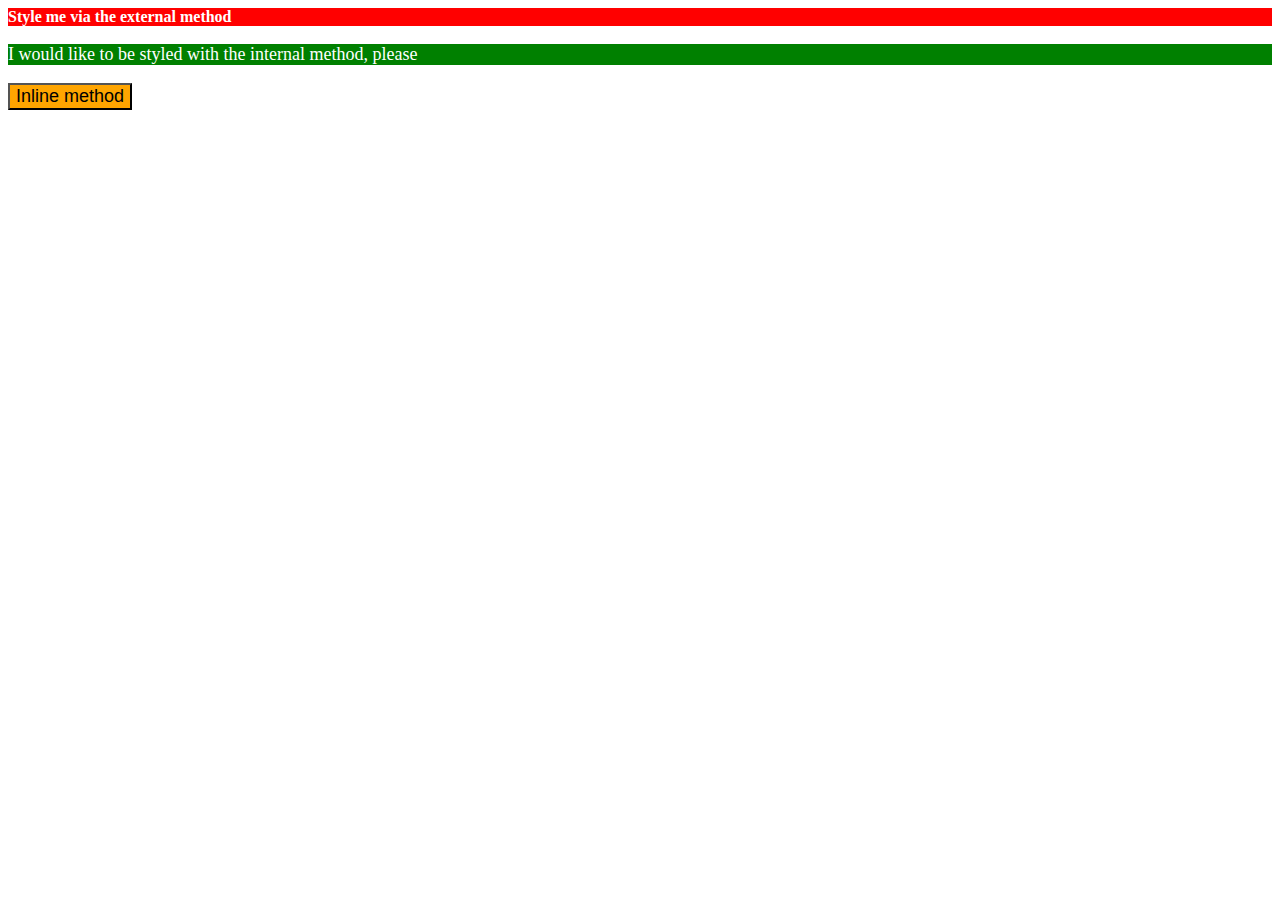
<file: index.html>
<!DOCTYPE html>
<html lang="en">
<head>
    <meta charset="UTF-8">
    <meta http-equiv="X-UA-Compatible" content="IE=edge">
    <meta name="viewport" content="width=device-width, initial-scale=1.0">
    <link rel="stylesheet" href="style.css">
    <style>
        p{
            background-color: green;
            color: white;
            font-size: 18px;
        }
    </style>
    <title>Document</title>
</head>
<body>
    <div>Style me via the external method</div> 
    <p>I would like to be styled with the internal method, please</p>
    <button style="background-color: orange; font-size: 18px;">Inline method</button>
</body>
</html>
</file>
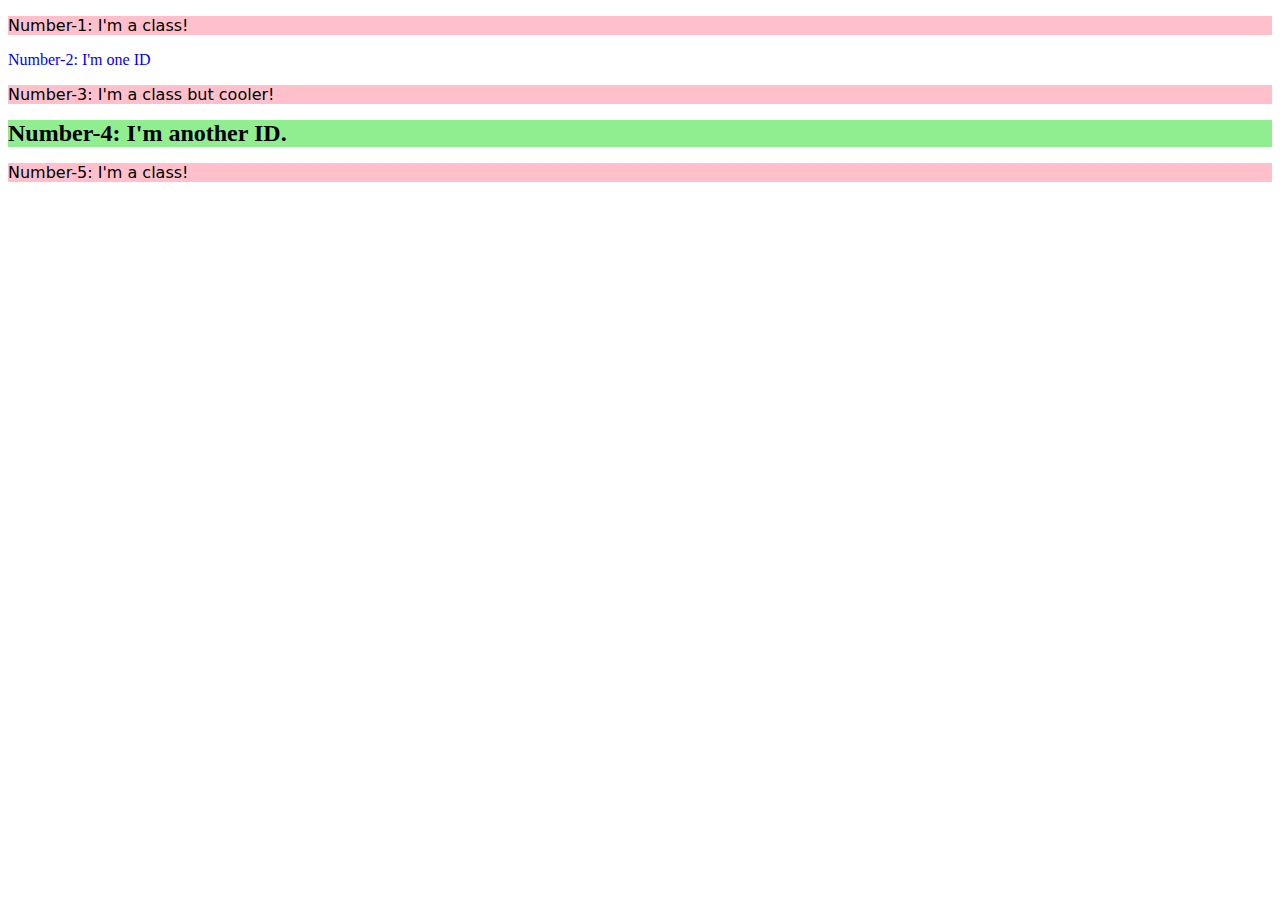
<file: 02-class-id-selectors/new.html>
<!DOCTYPE html>
<html lang="en">
<head>
    <meta charset="UTF-8">
    <meta http-equiv="X-UA-Compatible" content="IE=edge">
    <meta name="viewport" content="width=device-width, initial-scale=1.0">
    <link rel="stylesheet" href="style2.css">
    <title>Document</title>
</head>
<body>
    <p class="odd">Number-1: I'm a class!</p>
    <div class="even" id="two">Number-2: I'm one ID</div>
    <p class="odd">Number-3: I'm a class but cooler!</p>
    <div class="even" id="four">Number-4: I'm another ID.</div>
    <p class="odd">Number-5: I'm a class!</p>
</body>
</html>
</file>
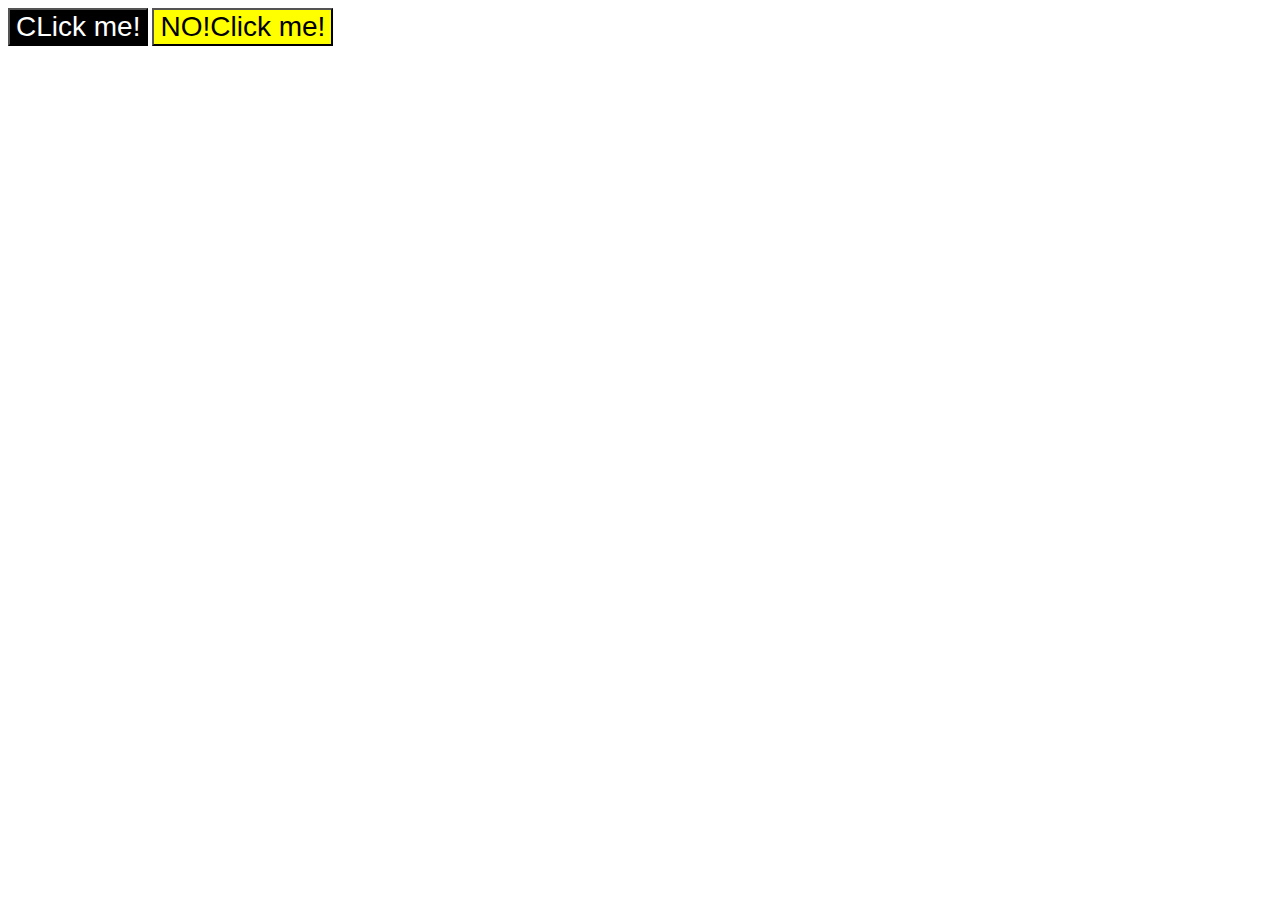
<file: 03-grouping/naya.html>
<!DOCTYPE html>
<html lang="en">
<head>
    <meta charset="UTF-8">
    <meta http-equiv="X-UA-Compatible" content="IE=edge">
    <meta name="viewport" content="width=device-width, initial-scale=1.0">
    <link rel="stylesheet" href="style3.css">
    <title>03)Grouping Selectors</title>
</head>
<body>
    <button class="but" id="one">CLick me!</button>
    <button class="but" id="two">NO!Click me!</button>
</body>
</html>
</file>
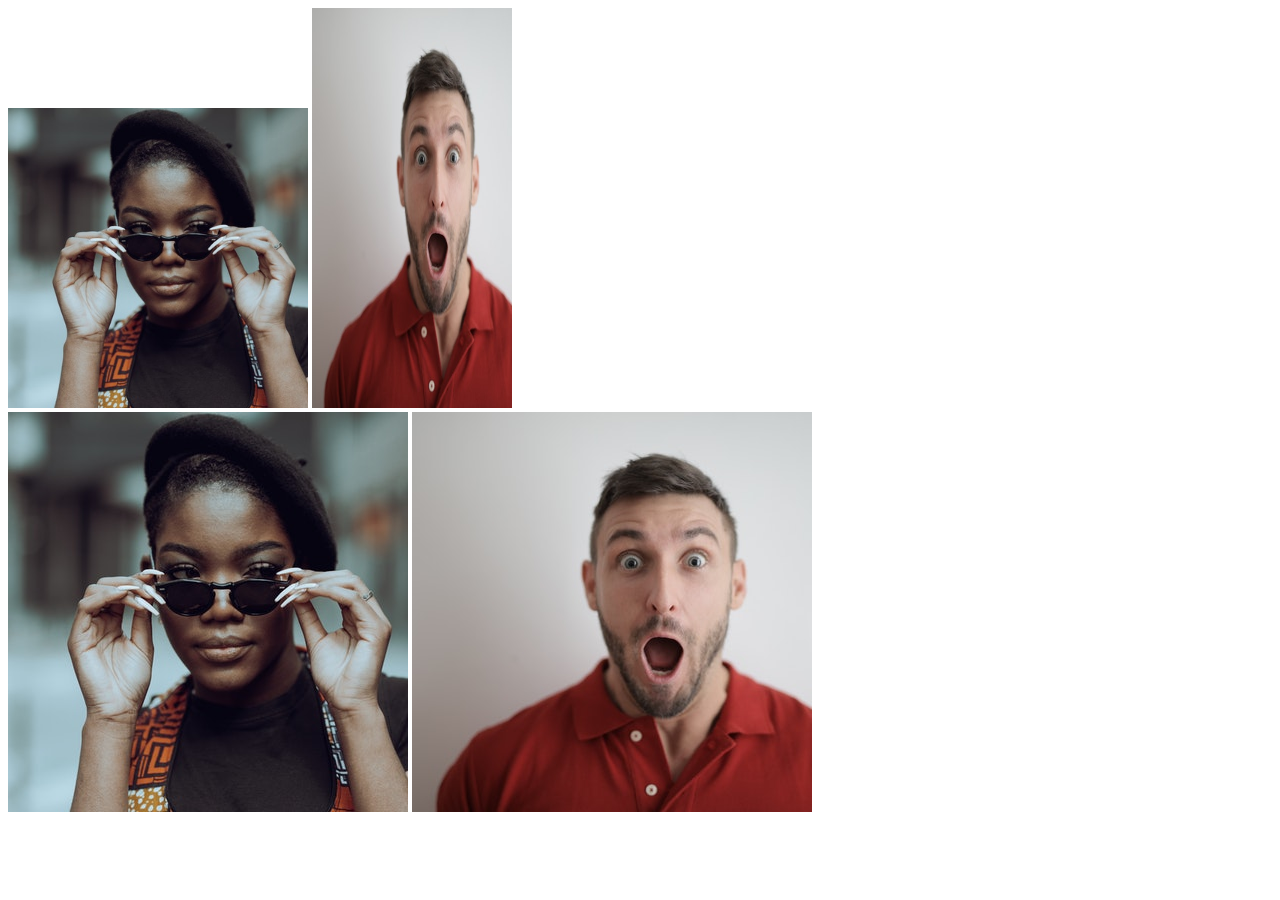
<file: 04-chaining/nouveau.html>
<!DOCTYPE html>
<html lang="en">
<head>
    <meta charset="UTF-8">
    <meta http-equiv="X-UA-Compatible" content="IE=edge">
    <meta name="viewport" content="width=device-width, initial-scale=1.0">
    <title>04)Chaining</title>
</head>
<body>
    <!DOCTYPE html>
    <html lang="en">
      <head>
        <meta charset="UTF-8">
        <meta http-equiv="X-UA-Compatible" content="IE=edge">
        <meta name="viewport" content="width=device-width, initial-scale=1.0">
        <title>Chaining Selectors</title>
        <link rel="stylesheet" href="style4.css">
      </head>
      <body>
        <!-- Use the classes BELOW this line -->
        <div>
          <img class="avatar proportioned" src="images/pic2.jpg" alt="Woman with glasses">
          <img class="avatar distorted" src="images/pic1.jpg" alt="Man with surprised expression">
        </div>
        <!-- Use the classes ABOVE this line -->
        <div>
          <img class="original proportioned" src="images/pic2.jpg" alt="Woman with glasses">
          <img class="original distorted" src="images/pic1.jpg" alt="Man with surprised expression">
        </div>
      </body>
    </html>
</body>
</html>
</file>
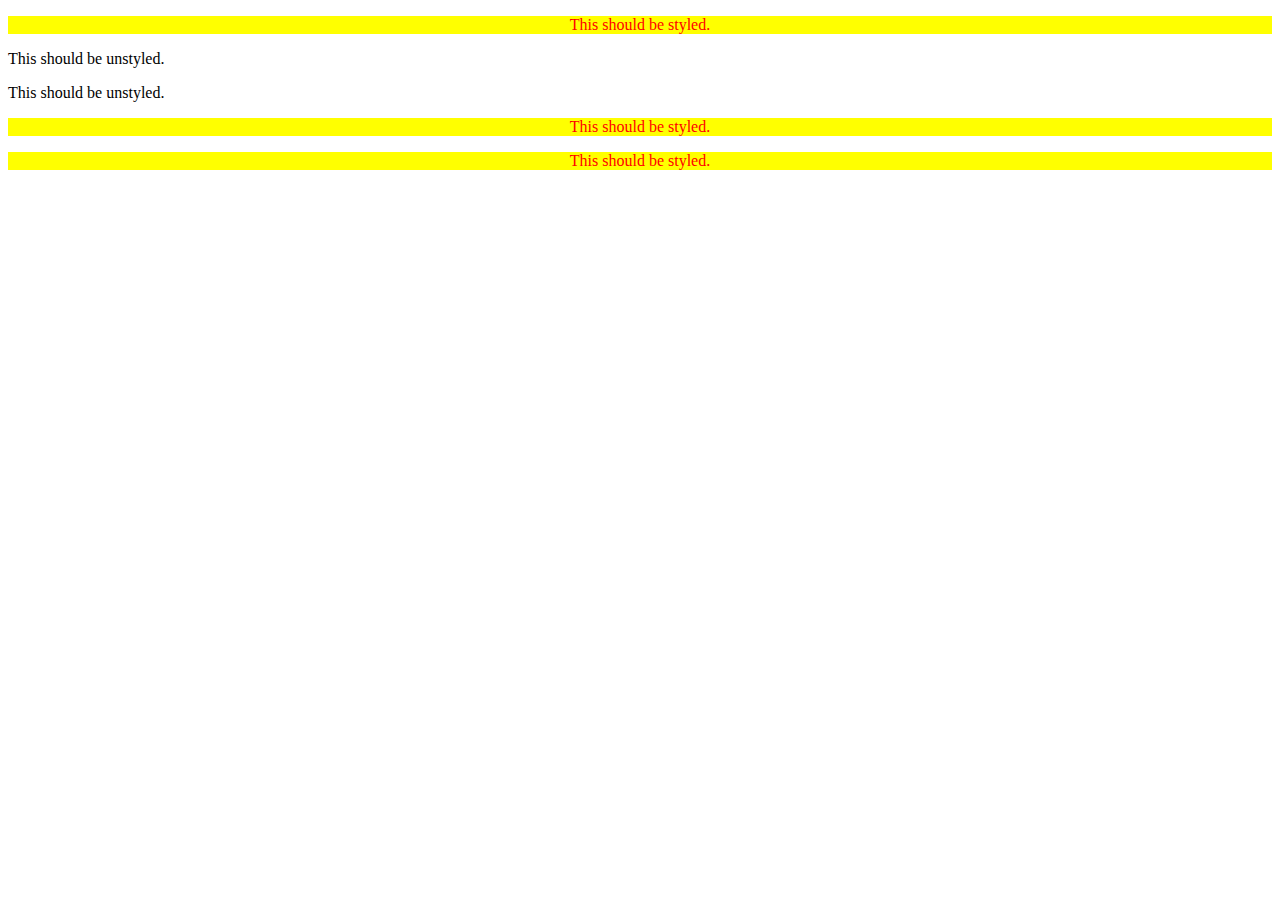
<file: 05-descendant/neu.html>
<!DOCTYPE html>
<html lang="en">
  <head>
    <meta charset="UTF-8">
    <meta http-equiv="X-UA-Compatible" content="IE=edge">
    <meta name="viewport" content="width=device-width, initial-scale=1.0">
    <title>Descendant Combinator</title>
    <link rel="stylesheet" href="style5.css">
  </head>
  <body>
    <div class="container">
      <p class="text">This should be styled.</p>
    </div>
    <p class="text">This should be unstyled.</p>
    <p class="text">This should be unstyled.</p>
    <div class="container">
      <p class="text">This should be styled.</p>
      <p class="text">This should be styled.</p>
    </div>
  </body>
</html>
</file>
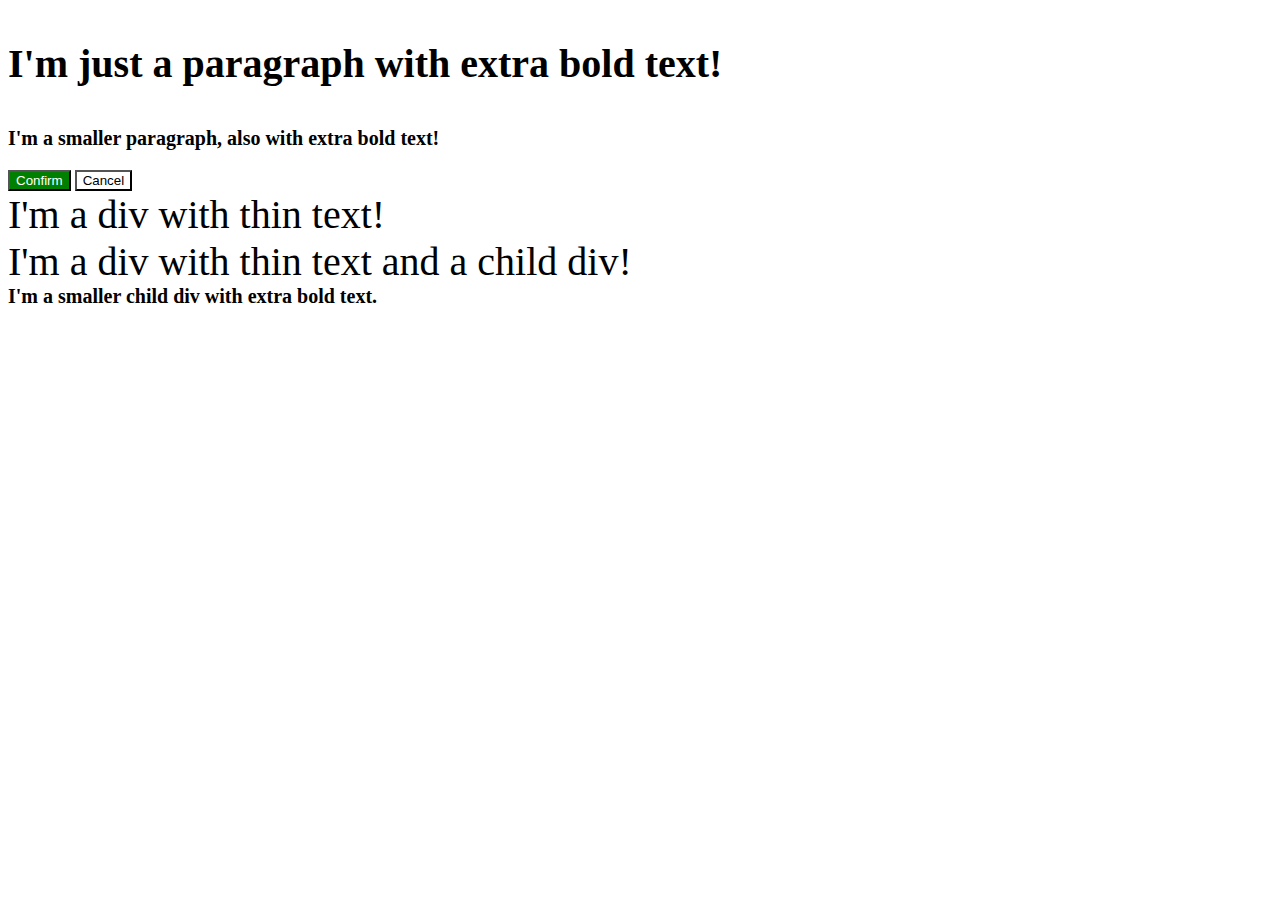
<file: 06-cascade-fix/nuevo.html>
<!DOCTYPE html>
<html lang="en">
  <head>
    <meta charset="UTF-8">
    <meta http-equiv="X-UA-Compatible" content="IE=edge">
    <meta name="viewport" content="width=device-width, initial-scale=1.0">
    <title>Fix the Cascade</title>
    <link rel="stylesheet" href="style6.css">
  </head>
  <body>
    <p class="para">I'm just a paragraph with extra bold text!</p>
    <p class="para small-para">I'm a smaller paragraph, also with extra bold text!</p>

    <button id="confirm-button" class="button confirm">Confirm</button>
    <button id="cancel-button" class="button cancel">Cancel</button>

    <div class="text">I'm a div with thin text!</div>
    <div class="text">I'm a div with thin text and a child div!
      <div class="text child">I'm a smaller child div with extra bold text.</div>
    </div>
  </body>
</html>
</file>
<file: style.css>
div{
    background-color: red;
    color: white;
    size: 32px;
    font-weight: bold;
}
button{
    background-color: orange;
    font-size: 18px;
}
</file>
<file: 02-class-id-selectors/style2.css>
.odd{
    background-color: pink;
    font-family: Verdana,DejaVu sans, sans-serif;
}
.even#two{
    color: blue;
    size: 32px;
}
.even#four{
    background-color: lightgreen;
    font-size: 24px;
    font-weight: bold;
}
</file>
<file: 03-grouping/style3.css>
.but{
    font-size: 28px;
    font-family: Helvetica,'Times New Roman', sans-serif;
}
#one{
    background-color: black;
    color: white;
}
#two{
    background-color: yellow;
}
</file>
<file: 04-chaining/style4.css>
.avatar.proportioned{
    width: 300px;
    height: auto;
}
.avatar.distorted{
    width: 200px;
    height: 400px;
}
</file>
<file: 05-descendant/style5.css>
.container .text{
    background-color: yellow;
    color: red;
    size: 20px;
    text-align: center;
}
</file>
<file: 06-cascade-fix/style6.css>
p.para{
    font-size: 40px;
    font-weight: bold;
}
p.para.small-para{
    font-size: 20px;
}
#confirm-button{
    background-color: green;
    color: white;
}
#cancel-button{
    background-color: white;
}
.text{
    font-size: 40px;
}
.text .text.child{
    font-weight: bold;
    font-size: 20px;
}
</file>
